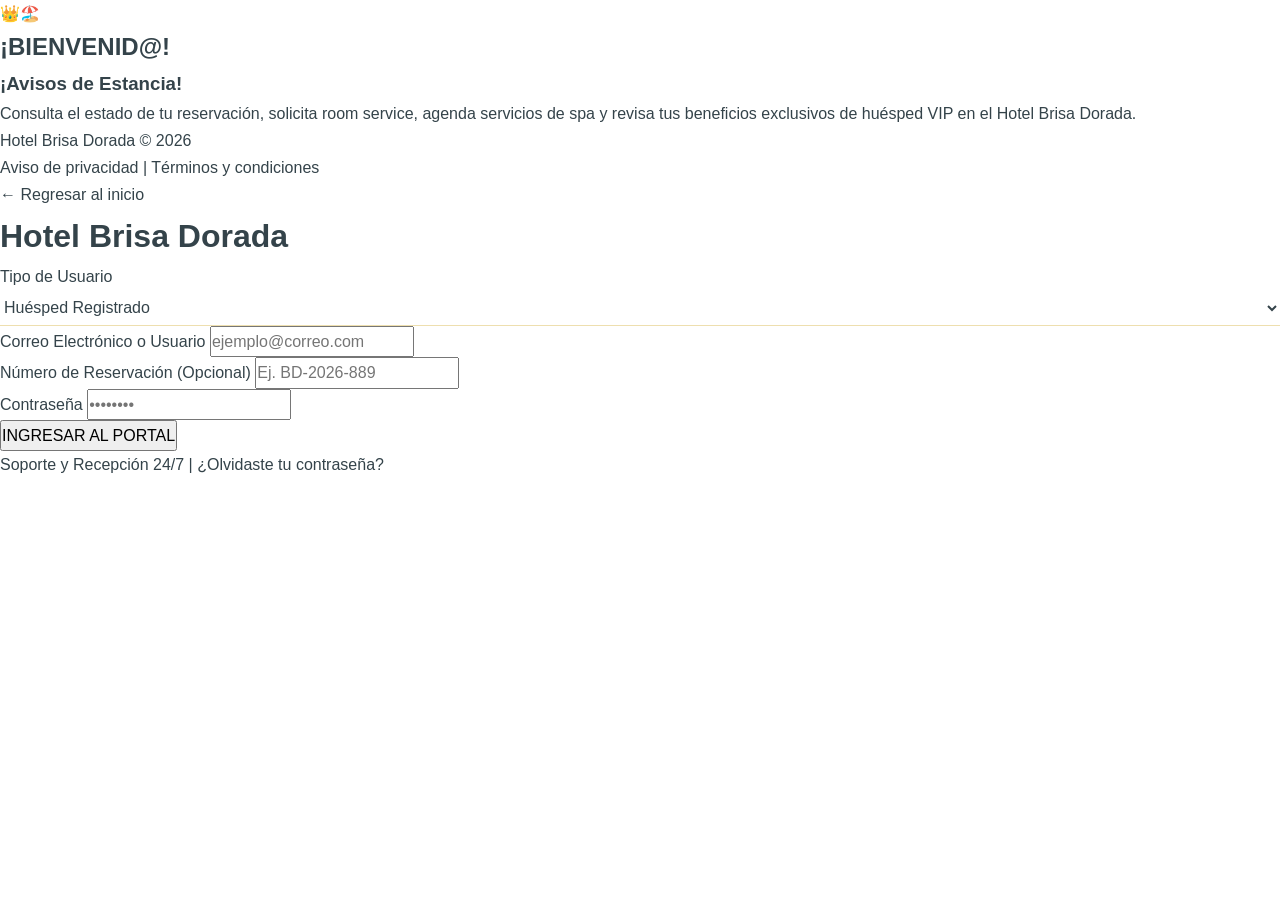
<file: login.html>
<!DOCTYPE html>
<html lang="es">
<head>
    <meta charset="UTF-8">
    <meta name="viewport" content="width=device-width, initial-scale=1.0">
    <title>Portal de Huéspedes - Hotel Brisa Dorada</title>
    <link rel="stylesheet" href="styles.css">
</head>
<body class="cbtis-login-body">

    <!-- Contenedor principal de dos columnas -->
    <div class="cbtis-login-container">

        <!-- LADO IZQUIERDO: Panel con Bienvenida e Ilustración -->
        <div class="cbtis-left-panel">
            <div class="cbtis-left-content">
                
                <div class="cbtis-illustration-box">
                    <div class="cbtis-badge-icon">👑🏖️</div>
                    <h2>¡BIENVENID@!</h2>
                </div>

                <div class="cbtis-notices-box">
                    <h3>¡Avisos de Estancia!</h3>
                    <p>Consulta el estado de tu reservación, solicita room service, agenda servicios de spa y revisa tus beneficios exclusivos de huésped VIP en el Hotel Brisa Dorada.</p>
                </div>

                <div class="cbtis-slider-dots">
                    <span class="cbtis-dot active"></span>
                    <span class="cbtis-dot"></span>
                    <span class="cbtis-dot"></span>
                </div>
            </div>

            <div class="cbtis-left-footer">
                Hotel Brisa Dorada &copy; 2026<br>
                <span>Aviso de privacidad | Términos y condiciones</span>
            </div>
        </div>

        <!-- LADO DERECHO: Panel con el Formulario de Acceso -->
        <div class="cbtis-right-panel">
            <div class="cbtis-login-wrapper">
                
                <div class="login-back-container">
                    <a href="index.html" class="cbtis-back-link">← Regresar al inicio</a>
                </div>

                <div class="cbtis-logo-header">
                    <h1>Hotel <strong>Brisa Dorada</strong></h1>
                </div>

                <form id="form-login" action="#" method="POST">
                    
                    <!-- NUEVA FUNCIÓN: Selector del tipo de usuario -->
                    <div class="cbtis-input-group">
                        <label for="tipo_usuario">Tipo de Usuario</label>
                        <select id="tipo_usuario" name="tipo_usuario" class="form-control-select" style="width: 100%; border: none; border-bottom: 1px solid rgba(212, 175, 55, 0.4); background: transparent; color: inherit; padding: 8px 0; outline: none;" required>
                            <option value="huesped" selected style="background: #141414; color: #fff;">Huésped Registrado</option>
                            <option value="socio" style="background: #141414; color: #fff;">Socio Club VIP Gold</option>
                            <option value="personal" style="background: #141414; color: #fff;">Personal / Recepción</option>
                        </select>
                    </div>

                    <div class="cbtis-input-group">
                        <label for="usuario">Correo Electrónico o Usuario</label>
                        <input type="text" id="usuario" name="usuario" placeholder="ejemplo@correo.com" required>
                    </div>

                    <!-- NUEVA FUNCIÓN: Número de Folio de Reservación -->
                    <div class="cbtis-input-group">
                        <label for="folio_reservacion">Número de Reservación (Opcional)</label>
                        <input type="text" id="folio_reservacion" name="folio_reservacion" placeholder="Ej. BD-2026-889">
                    </div>

                    <div class="cbtis-input-group">
                        <label for="password">Contraseña</label>
                        <input type="password" id="password" name="password" placeholder="••••••••" required>
                    </div>

                    <button type="submit" class="cbtis-btn-ingresar">INGRESAR AL PORTAL</button>

                </form>

                <div class="cbtis-login-help">
                    <a href="#">Soporte y Recepción 24/7</a> | <a href="#">¿Olvidaste tu contraseña?</a>
                </div>

            </div>
        </div>

    </div>

    <script src="script.js"></script>
</body>
</html>
</file>
<file: styles.css>
/* =========================================
   HOTEL BRISA DORADA
   Diseño elegante, moderno y adaptable
   ========================================= */

:root {
    --navy: #102d3a;
    --navy-light: #1b4653;
    --gold: #d6b36a;
    --gold-dark: #ad853b;
    --cream: #faf7f0;
    --white: #ffffff;
    --text: #34434a;
    --muted: #77838a;
    --border: #e7e2d7;
    --shadow: 0 15px 40px rgba(16, 45, 58, 0.09);
}

* {
    box-sizing: border-box;
    margin: 0;
    padding: 0;
}

html {
    scroll-behavior: smooth;
    scroll-padding-top: 90px;
}

body {
    font-family: "Segoe UI", Arial, sans-serif;
    color: var(--text);
    background: var(--white);
    line-height: 1.7;
}

img {
    display: block;
    width: 100%;
}

a {
    color: inherit;
    text-decoration: none;
}

button, input, select, textarea {
    font: inherit;
}

button, a {
    -webkit-tap-highlight-color: transparent;
}

.container {
    width: min(1160px, 90%);
    margin: 0 auto;
}

.section-padding {
    padding: 100px 0;
}

/* BARRA SUPERIOR */

.top-bar {
    background: var(--navy);
    color: #f8edda;
    font-size: 12px;
    letter-spacing: 0.4px;
}

.top-content {
    min-height: 38px;
    display: flex;
    justify-content: space-between;
    align-items: center;
    gap: 15px;
}

.top-content a:hover {
    color: var(--gold);
}

/* NAVEGACIÓN */

.site-header {
    position: sticky;
    top: 0;
    z-index: 100;
    background: rgba(255, 255, 255, 0.97);
    border-bottom: 1px solid #eee9df;
    backdrop-filter: blur(14px);
}

.nav-container {
    min-height: 84px;
    display: flex;
    justify-content: space-between;
    align-items: center;
    gap: 30px;
}

.brand {
    display: inline-flex;
    align-items: center;
    gap: 11px;
    color: var(--navy);
    font-size: 20px;
    font-weight: 400;
    letter-spacing: 2px;
    line-height: 1.2;
    flex-shrink: 0;
}

.brand strong {
    font-weight: 800;
}

.brand small {
    display: block;
    margin-top: 5px;
    font-size: 9px;
    letter-spacing: 3px;
    color: var(--gold-dark);
}

.brand-icon {
    width: 42px;
    height: 42px;
    display: grid;
    place-items: center;
    border: 1px solid var(--gold);
    border-radius: 50%;
    color: var(--gold-dark);
    font-size: 25px;
}

.nav-links {
    display: flex;
    align-items: center;
    gap: 29px;
}

.nav-links a {
    font-size: 13px;
    font-weight: 650;
    transition: color 0.25s;
}

.nav-links a:hover {
    color: var(--gold-dark);
}

.nav-links .nav-cta {
    background: var(--navy);
    color: white;
    padding: 13px 19px;
    border-radius: 4px;
}

.nav-links .nav-cta:hover {
    background: var(--gold-dark);
    color: white;
}

.menu-toggle {
    display: none;
    border: 0;
    background: transparent;
    color: var(--navy);
    font-size: 28px;
    cursor: pointer;
}

/* BOTONES */

.btn {
    min-height: 49px;
    display: inline-flex;
    align-items: center;
    justify-content: center;
    padding: 13px 23px;
    border: 1px solid transparent;
    border-radius: 4px;
    font-size: 13px;
    font-weight: 750;
    transition: transform 0.25s, background 0.25s,
                box-shadow 0.25s;
    cursor: pointer;
}

.btn:hover {
    transform: translateY(-3px);
}

.btn-gold {
    background: var(--gold);
    color: #192d34;
    box-shadow: 0 7px 20px rgba(214, 179, 106, 0.16);
}

.btn-gold:hover {
    background: #e4c783;
    box-shadow: 0 10px 25px rgba(214, 179, 106, 0.28);
}

.btn-outline {
    border-color: rgba(255,255,255,0.65);
    color: white;
    background: transparent;
}

.btn-outline:hover {
    background: white;
    color: var(--navy);
}

/* PORTADA */

.hero {
    position: relative;
    min-height: 650px;
    display: flex;
    align-items: center;
    overflow: hidden;
    color: white;
    background:
        url("https://images.unsplash.com/photo-1566073771259-6a8506099945?auto=format&fit=crop&w=2000&q=90")
        center 55% / cover no-repeat;
}

.hero-overlay {
    position: absolute;
    inset: 0;
    background: linear-gradient(
        90deg,
        rgba(7, 27, 36, 0.88) 0%,
        rgba(9, 34, 43, 0.67) 50%,
        rgba(9, 34, 43, 0.15) 100%
    );
}

.hero-content {
    position: relative;
    z-index: 1;
    padding-top: 90px;
    padding-bottom: 95px;
    animation: appear 0.9s ease both;
}

.eyebrow {
    display: inline-block;
    margin-bottom: 17px;
    color: var(--gold);
    font-size: 11px;
    font-weight: 800;
    letter-spacing: 3px;
}

.hero h1 {
    max-width: 780px;
    margin-bottom: 22px;
    font-family: Georgia, "Times New Roman", serif;
    font-size: clamp(38px, 5.5vw, 67px);
    font-weight: 400;
    line-height: 1.15;
    letter-spacing: -1.5px;
}

.hero h1 span {
    color: var(--gold);
    font-style: italic;
}

.hero-content > p {
    max-width: 570px;
    margin-bottom: 30px;
    color: #f0f2f1;
    font-size: 16px;
}

.hero-actions {
    display: flex;
    flex-wrap: wrap;
    gap: 13px;
}

.hero-note {
    margin-top: 38px;
    color: #e8dfcc;
    font-size: 11px;
    letter-spacing: 1.5px;
}

.scroll-cue {
    position: absolute;
    right: 5%;
    bottom: 28px;
    color: white;
    font-size: 10px;
    letter-spacing: 2px;
}

/* ENCABEZADOS DE SECCIÓN */

.section-heading {
    max-width: 730px;
    margin: 0 auto 46px;
    text-align: center;
}

.dark-eyebrow {
    color: var(--gold-dark);
}

.section-heading h2,
.welcome-text h2,
.team-heading h2,
.booking-info h2,
.experience-content h2 {
    margin-bottom: 17px;
    color: var(--navy);
    font-family: Georgia, "Times New Roman", serif;
    font-size: clamp(30px, 4vw, 43px);
    font-weight: 400;
    line-height: 1.2;
}

.section-heading h2 em,
.welcome-text h2 em,
.team-heading h2 em,
.booking-info h2 em,
.experience-content h2 em {
    color: var(--gold-dark);
}

.section-heading > p {
    color: var(--muted);
    font-size: 14px;
}

/* BIENVENIDA */

.welcome {
    background: white;
}

.welcome-grid {
    display: grid;
    grid-template-columns: 1.05fr 0.95fr;
    align-items: center;
    gap: 75px;
}

.welcome-image {
    position: relative;
    min-height: 430px;
}

.welcome-image img {
    height: 430px;
    object-fit: cover;
    border-radius: 3px;
    box-shadow: var(--shadow);
}

.image-label {
    position: absolute;
    right: -20px;
    bottom: 25px;
    display: grid;
    gap: 5px;
    max-width: 280px;
    padding: 23px;
    background: var(--navy);
    color: white;
    box-shadow: var(--shadow);
}

.image-label span {
    color: var(--gold);
    font-size: 9px;
    letter-spacing: 1.5px;
}

.image-label strong {
    font-family: Georgia, serif;
    font-size: 19px;
    font-weight: 400;
}

.welcome-text > p {
    margin-bottom: 17px;
    color: #6a777d;
    font-size: 14px;
}

.text-link {
    display: inline-block;
    margin-top: 8px;
    padding-bottom: 5px;
    border-bottom: 1px solid var(--gold);
    color: var(--navy);
    font-size: 13px;
    font-weight: 750;
}

.welcome-stats {
    display: flex;
    gap: 45px;
    margin-top: 35px;
    padding-top: 25px;
    border-top: 1px solid var(--border);
}

.welcome-stats div {
    display: grid;
}

.welcome-stats strong {
    color: var(--gold-dark);
    font-family: Georgia, serif;
    font-size: 32px;
    font-weight: 400;
}

.welcome-stats span {
    color: var(--muted);
    font-size: 12px;
}

/* HABITACIONES */

.rooms {
    background: var(--cream);
}

.rooms-grid {
    display: grid;
    grid-template-columns: repeat(2, minmax(0, 1fr));
    gap: 27px;
}

.room-card {
    overflow: hidden;
    background: white;
    border: 1px solid #eee9df;
    border-radius: 5px;
    box-shadow: 0 5px 20px rgba(16, 45, 58, 0.035);
    transition: transform 0.3s, box-shadow 0.3s;
}

.room-card:hover {
    transform: translateY(-6px);
    box-shadow: var(--shadow);
}

.room-image {
    position: relative;
    height: 270px;
    overflow: hidden;
}

.room-image img {
    height: 100%;
    object-fit: cover;
    transition: transform 0.6s;
}

.room-card:hover .room-image img {
    transform: scale(1.06);
}

.room-tag {
    position: absolute;
    top: 17px;
    left: 17px;
    padding: 7px 11px;
    background: var(--gold);
    color: #24333a;
    font-size: 9px;
    font-weight: 850;
    letter-spacing: 1px;
}

.room-content {
    padding: 26px;
}

.room-meta {
    margin-bottom: 9px;
    color: var(--gold-dark);
    font-size: 10px;
    font-weight: 800;
    letter-spacing: 1px;
}

.room-content h3 {
    margin-bottom: 10px;
    color: var(--navy);
    font-family: Georgia, serif;
    font-size: 25px;
    font-weight: 400;
}

.room-content > p {
    min-height: 47px;
    color: var(--muted);
    font-size: 13px;
}

.room-content ul {
    display: grid;
    gap: 5px;
    margin: 19px 0;
    list-style: none;
    color: #5d6d70;
    font-size: 12px;
}

.room-content li::first-letter {
    color: var(--gold-dark);
}

.room-bottom {
    display: flex;
    justify-content: space-between;
    align-items: center;
    gap: 10px;
    padding-top: 17px;
    border-top: 1px solid var(--border);
}

.room-bottom > div {
    display: grid;
}

.room-bottom > div > small {
    color: var(--muted);
    font-size: 11px;
}

.room-bottom strong {
    color: var(--navy);
    font-size: 21px;
}

.room-bottom strong small {
    font-size: 10px;
    font-weight: 500;
}

.room-link {
    padding: 10px 13px;
    background: var(--navy);
    color: white;
    border-radius: 3px;
    font-size: 12px;
    font-weight: 700;
}

.room-link:hover {
    background: var(--gold-dark);
}

.price-disclaimer {
    margin-top: 23px;
    color: var(--muted);
    font-size: 11px;
    text-align: center;
}

/* EXPERIENCIA */

.experience {
    display: grid;
    grid-template-columns: 1fr 1fr;
    min-height: 410px;
    background: var(--navy);
    color: white;
}

.experience-image {
    min-height: 410px;
    background:
        url("https://images.unsplash.com/photo-1571896349842-33c89424de2d?auto=format&fit=crop&w=1200&q=85")
        center / cover no-repeat;
}

.experience-content {
    display: flex;
    flex-direction: column;
    align-items: flex-start;
    justify-content: center;
    padding: 65px clamp(28px, 6vw, 90px);
}

.experience-content h2 {
    color: white;
}

.experience-content h2 em {
    color: var(--gold);
}

.experience-content p {
    max-width: 440px;
    margin-bottom: 25px;
    color: #d5e0e1;
    font-size: 14px;
}

/* SERVICIOS */

.services {
    background: white;
}

.services-grid {
    display: grid;
    grid-template-columns: repeat(4, minmax(0, 1fr));
    gap: 17px;
}

.service-card {
    min-height: 195px;
    padding: 27px 20px;
    background: var(--cream);
    border: 1px solid #eee8dc;
    border-radius: 4px;
    transition: transform 0.25s, border-color 0.25s;
}

.service-card:hover {
    transform: translateY(-5px);
    border-color: var(--gold);
}

.service-card > span {
    display: inline-grid;
    width: 48px;
    height: 48px;
    margin-bottom: 14px;
    place-items: center;
    background: #f0e3c6;
    border-radius: 50%;
    font-size: 23px;
}

.service-card h3 {
    margin-bottom: 7px;
    color: var(--navy);
    font-family: Georgia, serif;
    font-size: 18px;
    font-weight: 400;
}

.service-card p {
    color: var(--muted);
    font-size: 12px;
}

/* PERSONAL */

.team {
    overflow: hidden;
    background: var(--navy);
    color: white;
}

.team-heading {
    display: flex;
    justify-content: space-between;
    align-items: flex-end;
    gap: 30px;
    margin-bottom: 35px;
}

.team-heading h2 {
    color: white;
}

.team-heading h2 em {
    color: var(--gold);
}

.team-heading p {
    max-width: 570px;
    color: #c4d1d4;
    font-size: 13px;
}

.team-controls {
    display: flex;
    gap: 10px;
    flex-shrink: 0;
}

.team-controls button {
    width: 46px;
    height: 46px;
    border: 1px solid #688087;
    border-radius: 50%;
    background: transparent;
    color: white;
    font-size: 22px;
    cursor: pointer;
    transition: background 0.2s, color 0.2s;
}

.team-controls button:hover {
    background: var(--gold);
    color: var(--navy);
}

.team-track {
    display: grid;
    grid-auto-columns: calc((100% - 42px) / 3);
    grid-auto-flow: column;
    gap: 21px;
    overflow-x: auto;
    scroll-behavior: smooth;
    scroll-snap-type: x mandatory;
    scrollbar-width: thin;
    scrollbar-color: var(--gold) transparent;
    padding-bottom: 17px;
}

.team-card {
    min-width: 0;
    overflow: hidden;
    background: #193c49;
    border: 1px solid #31535e;
    scroll-snap-align: start;
}

.team-card img {
    height: 260px;
    object-fit: cover;
    object-position: center top;
    filter: saturate(0.85);
    transition: filter 0.3s;
}

.team-card:hover img {
    filter: saturate(1);
}

.team-card > div {
    padding: 20px;
}

.team-card span {
    color: var(--gold);
    font-size: 9px;
    font-weight: 800;
    letter-spacing: 1.5px;
}

.team-card h3 {
    margin: 5px 0;
    font-family: Georgia, serif;
    font-size: 20px;
    font-weight: 400;
}

.team-card p {
    color: #c1cfd2;
    font-size: 12px;
}

.team-hint {
    margin-top: 15px;
    color: #b9c8ca;
    font-size: 11px;
}

/* RESERVACIONES */

.booking {
    background: var(--cream);
}

.booking-grid {
    display: grid;
    grid-template-columns: 0.85fr 1.15fr;
    align-items: start;
    gap: 75px;
}

.booking-info {
    position: sticky;
    top: 120px;
}

.booking-info h2 {
    font-size: clamp(34px, 4vw, 48px);
}

.booking-info > p {
    margin-bottom: 30px;
    color: var(--muted);
    font-size: 14px;
}

.booking-perk {
    display: flex;
    gap: 17px;
    margin: 20px 0;
    align-items: flex-start;
}

.booking-perk > span {
    display: grid;
    min-width: 42px;
    height: 42px;
    place-items: center;
    border: 1px solid var(--gold);
    color: var(--gold-dark);
    font-family: Georgia, serif;
    font-size: 18px;
}

.booking-perk strong {
    color: var(--navy);
    font-size: 14px;
}

.booking-perk p {
    color: var(--muted);
    font-size: 12px;
}

.booking-contact {
    display: grid;
    gap: 5px;
    margin-top: 35px;
    padding-top: 23px;
    border-top: 1px solid var(--border);
}

.booking-contact span {
    color: var(--muted);
    font-size: 12px;
}

.booking-contact a {
    color: var(--navy);
    font-weight: 800;
}

/* TARJETA DEL FORMULARIO */

.booking-form-card {
    padding: clamp(22px, 4vw, 40px);
    background: white;
    border: 1px solid #e9e1d1;
    border-top: 4px solid var(--gold);
    border-radius: 6px;
    box-shadow: var(--shadow);
}

.form-heading {
    margin-bottom: 28px;
    padding-bottom: 22px;
    border-bottom: 1px solid var(--border);
}

.form-heading > span {
    color: var(--gold-dark);
    font-size: 10px;
    font-weight: 800;
    letter-spacing: 2px;
}

.form-heading h3 {
    margin: 8px 0;
    color: var(--navy);
    font-family: Georgia, serif;
    font-size: 30px;
    font-weight: 400;
}

.form-heading p {
    color: var(--muted);
    font-size: 13px;
}

.form-row {
    display: grid;
    grid-template-columns: repeat(2, minmax(0, 1fr));
    gap: 15px;
}

.field {
    display: flex;
    flex-direction: column;
    gap: 7px;
    min-width: 0;
    margin-bottom: 17px;
}

.field label {
    color: var(--navy);
    font-size: 12px;
    font-weight: 750;
}

.field input,
.field select,
.field textarea {
    width: 100%;
    min-width: 0;
    padding: 12px;
    border: 1px solid #dce2e1;
    border-radius: 4px;
    background: #fdfdfc;
    color: var(--text);
    font-size: 13px;
    transition: border-color 0.2s, box-shadow 0.2s;
}

.field input,
.field select {
    min-height: 45px;
}

.field textarea {
    resize: vertical;
}

.field input:focus,
.field select:focus,
.field textarea:focus {
    outline: none;
    border-color: var(--gold-dark);
    box-shadow: 0 0 0 3px rgba(214, 179, 106, 0.18);
}

.stay-summary {
    margin: 0 0 18px;
    padding: 13px 15px;
    background: #f8f1e2;
    border-left: 3px solid var(--gold);
    color: #705c35;
    font-size: 12px;
    font-weight: 650;
}

.price-estimate {
    display: grid;
    gap: 3px;
    margin: 20px 0;
    padding: 21px;
    background: var(--navy);
    color: white;
    border-radius: 4px;
}

.price-estimate > span {
    color: #d8e2e2;
    font-size: 12px;
}

.price-estimate strong {
    color: var(--gold);
    font-family: Georgia, serif;
    font-size: 32px;
    font-weight: 400;
}

.price-estimate small {
    color: #d8e2e2;
    font-size: 11px;
}

.consent {
    display: flex;
    align-items: flex-start;
    gap: 10px;
    margin: 20px 0;
    color: #657278;
    font-size: 11px;
    line-height: 1.6;
}

.consent input {
    margin-top: 4px;
    accent-color: var(--gold-dark);
    flex-shrink: 0;
}

.btn-submit {
    width: 100%;
    min-height: 52px;
}

.reservation-result {
    margin-top: 20px;
    padding: 20px;
    border: 1px solid var(--gold);
    background: #fffaf0;
    border-radius: 4px;
    color: var(--navy);
    overflow-wrap: anywhere;
}

.reservation-result h4 {
    margin-bottom: 10px;
    font-family: Georgia, serif;
    font-size: 20px;
}

.reservation-result p {
    margin: 6px 0;
    font-size: 12px;
}

.reservation-result .result-notice {
    margin-top: 13px;
    color: #7a5a1f;
    font-weight: 700;
}

.form-footnote {
    margin-top: 15px;
    color: var(--muted);
    font-size: 10px;
    line-height: 1.6;
}

/* OPINIONES */

.reviews {
    background: white;
}

.reviews-grid {
    display: grid;
    grid-template-columns: repeat(3, minmax(0, 1fr));
    gap: 22px;
}

.review-card {
    padding: 27px;
    border: 1px solid var(--border);
    background: var(--cream);
}

.stars {
    margin-bottom: 13px;
    color: var(--gold-dark);
    letter-spacing: 3px;
}

.review-card p {
    margin-bottom: 20px;
    color: #5f6d72;
    font-family: Georgia, serif;
    font-size: 16px;
    font-style: italic;
}

.review-card strong {
    color: var(--navy);
    font-size: 11px;
}

/* PIE DE PÁGINA */

.site-footer {
    background: #0a222d;
    color: white;
}

.footer-main {
    display: grid;
    grid-template-columns: 1.5fr 1fr 1fr 1fr;
    gap: 40px;
    padding-top: 65px;
    padding-bottom: 55px;
}

.footer-logo {
    color: white;
}

.footer-brand > p {
    max-width: 270px;
    margin-top: 20px;
    color: #aebfc4;
    font-size: 12px;
}

.footer-column {
    display: flex;
    flex-direction: column;
    align-items: flex-start;
    gap: 11px;
}

.footer-column h3 {
    margin-bottom: 7px;
    color: var(--gold);
    font-size: 12px;
    letter-spacing: 1px;
}

.footer-column a,
.footer-column span {
    color: #bdcbd0;
    font-size: 12px;
    transition: color 0.2s;
}

.footer-column a:hover {
    color: var(--gold);
}

.footer-bottom {
    border-top: 1px solid #28424b;
}

.footer-bottom-content {
    min-height: 60px;
    display: flex;
    justify-content: space-between;
    align-items: center;
    gap: 15px;
    color: #aebfc4;
    font-size: 11px;
}

.footer-bottom a:hover {
    color: var(--gold);
}

/* ANIMACIONES */

@keyframes appear {
    from {
        opacity: 0;
        transform: translateY(18px);
    }
    to {
        opacity: 1;
        transform: translateY(0);
    }
}

/* TABLET */

@media (max-width: 950px) {
    .nav-links {
        gap: 15px;
    }

    .nav-links a {
        font-size: 12px;
    }

    .brand {
        font-size: 17px;
    }

    .welcome-grid {
        gap: 40px;
    }

    .services-grid {
        grid-template-columns: repeat(2, minmax(0, 1fr));
    }

    .booking-grid {
        gap: 35px;
    }

    .team-track {
        grid-auto-columns: calc((100% - 21px) / 2);
    }

    .footer-main {
        grid-template-columns: repeat(2, minmax(0, 1fr));
    }
}

/* MÓVILES */

@media (max-width: 680px) {
    .section-padding {
        padding: 65px 0;
    }

    .top-content {
        justify-content: center;
        text-align: center;
        padding: 9px 0;
        flex-wrap: wrap;
    }

    .top-content > span {
        display: none;
    }

    .nav-container {
        min-height: 72px;
    }

    .brand {
        font-size: 16px;
    }

    .brand-icon {
        width: 36px;
        height: 36px;
    }

    .brand small {
        font-size: 8px;
        letter-spacing: 2px;
    }

    .menu-toggle {
        display: block;
    }

    .nav-links {
        position: absolute;
        top: 100%;
        left: 0;
        right: 0;
        display: none;
        flex-direction: column;
        align-items: stretch;
        gap: 0;
        padding: 12px 5% 20px;
        background: white;
        border-bottom: 1px solid var(--border);
        box-shadow: 0 10px 20px rgba(0,0,0,0.07);
    }

    .nav-links.open {
        display: flex;
    }

    .nav-links a {
        padding: 13px 5px;
    }

    .nav-links .nav-cta {
        margin-top: 7px;
        padding: 13px;
        text-align: center;
    }

    .hero {
        min-height: 590px;
        background-position: center;
    }

    .hero-overlay {
        background: rgba(7, 27, 36, 0.72);
    }

    .hero-content {
        padding-top: 65px;
        padding-bottom: 75px;
    }

    .hero h1 {
        font-size: clamp(36px, 10vw, 51px);
    }

    .hero-content > p {
        font-size: 14px;
    }

    .hero-actions {
        align-items: stretch;
        flex-direction: column;
        max-width: 310px;
    }

    .scroll-cue {
        font-size: 9px;
    }

    .welcome-grid,
    .experience,
    .booking-grid {
        grid-template-columns: 1fr;
    }

    .welcome-grid {
        gap: 42px;
    }

    .welcome-image,
    .welcome-image img {
        min-height: 300px;
        height: 300px;
    }

    .image-label {
        right: -5px;
        bottom: 15px;
        max-width: 230px;
        padding: 15px;
    }

    .welcome-stats {
        gap: 30px;
    }

    .rooms-grid {
        grid-template-columns: 1fr;
    }

    .room-image {
        height: 250px;
    }

    .room-content > p {
        min-height: 0;
    }

    .experience-image {
        min-height: 270px;
    }

    .experience-content {
        padding: 45px 6%;
    }

    .services-grid {
        grid-template-columns: repeat(2, minmax(0, 1fr));
        gap: 12px;
    }

    .service-card {
        min-height: 180px;
        padding: 20px 14px;
    }

    .team-heading {
        align-items: flex-start;
        flex-direction: column;
    }

    .team-track {
        grid-auto-columns: 83%;
        gap: 15px;
    }

    .team-card img {
        height: 260px;
    }

    .booking-info {
        position: static;
    }

    .form-row {
        grid-template-columns: 1fr;
        gap: 0;
    }

    .booking-form-card {
        padding: 23px 17px;
    }

    .form-heading h3 {
        font-size: 27px;
    }

    .reviews-grid {
        grid-template-columns: 1fr;
    }

    .footer-main {
        grid-template-columns: repeat(2, minmax(0, 1fr));
        gap: 35px 20px;
        padding-top: 45px;
    }

    .footer-brand {
        grid-column: 1 / -1;
    }

    .footer-bottom-content {
        padding-top: 15px;
        padding-bottom: 15px;
        flex-wrap: wrap;
    }
}

/* PANTALLAS MUY PEQUEÑAS */

@media (max-width: 360px) {
    .container {
        width: 92%;
    }

    .services-grid {
        grid-template-columns: 1fr;
    }

    .welcome-stats {
        gap: 18px;
    }

    .room-bottom {
        align-items: flex-start;
        flex-direction: column;
    }
}

/* ACCESIBILIDAD */

@media (prefers-reduced-motion: reduce) {
    *, *::before, *::after {
        scroll-behavior: auto !important;
        animation-duration: 0.01ms !important;
        transition-duration: 0.01ms !important;
    }
}
</file>
